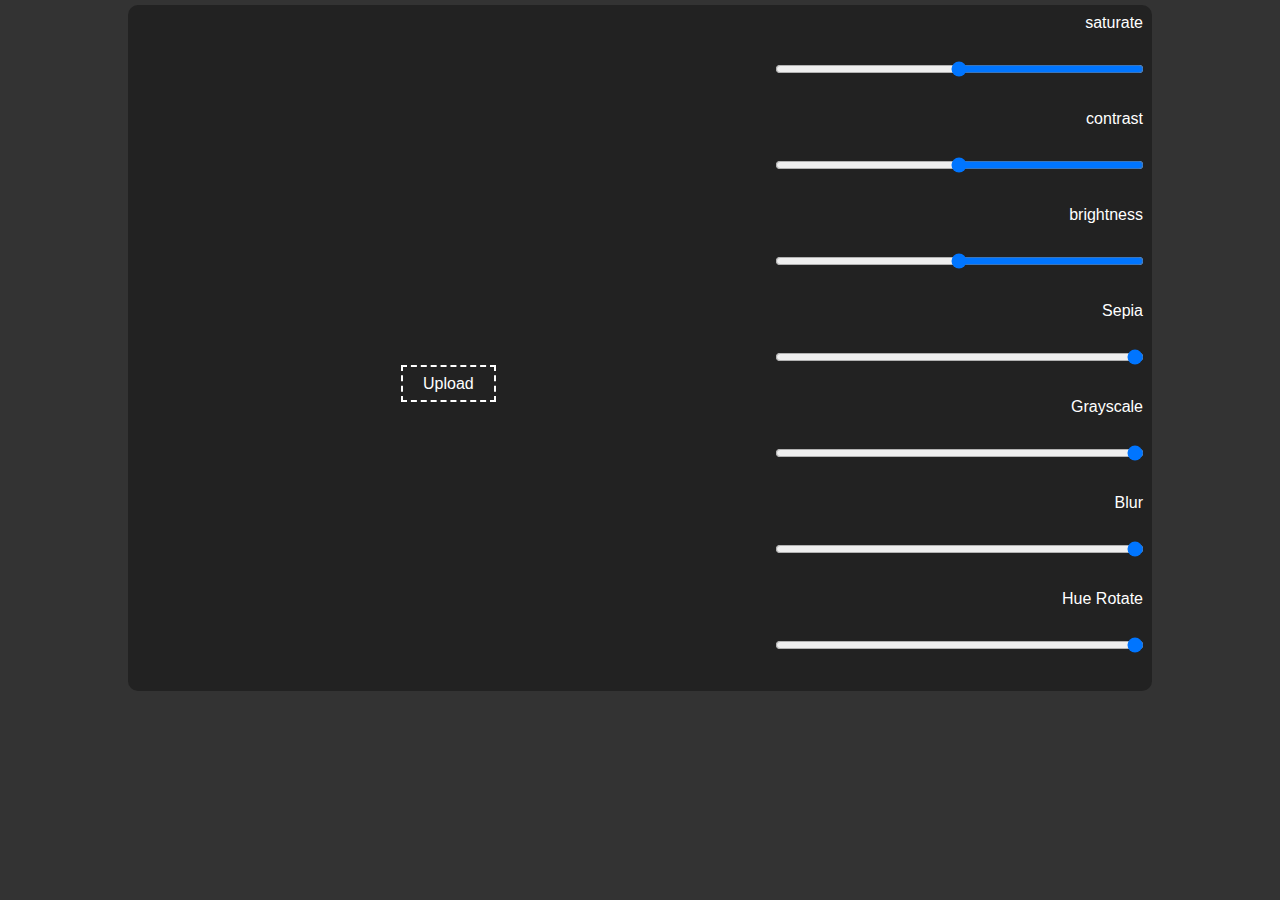
<file: Edit Photos Projects/index.html>
<!DOCTYPE html>
<html lang="en">
<head>
    <meta charset="UTF-8">
    <meta http-equiv="X-UA-Compatible" content="IE=edge">
    <meta name="viewport" content="width=device-width, initial-scale=1.0">
    <link rel="stylesheet" href="style/main.css">
    <title>Edit Photos</title>
</head>
<body>
    <div class="container">
        <div class="img">
            <div class="img_box">
                <img id="img">
            </div>
            <div class="upload">
                <label for="upload">Upload</label>
                <input type="file" id="upload">
            </div>
        </div>
        <div class="filter">
            <ul>
                <li>
                    <label for="saturate">saturate</label>
                    <input type="range" id="saturate" min="0" max="200" value="100">
                </li>
                <li>
                    <label for="contrast">contrast</label>
                    <input type="range" id="contrast" min="0" max="200" value="100">
                </li>
                <li>
                    <label for="brightness">brightness</label>
                    <input type="range" id="brightness" min="0" max="200" value="100">
                </li>
                <li>
                    <label for="sepia">Sepia</label>
                    <input type="range" id="sepia" min="0" max="200" value="0">
                </li>
                <li>
                    <label for="grayscale">Grayscale</label>
                    <input type="range" id="Grayscale" step="0.1" min="0" max="1" value="0">
                </li>
                <li>
                    <label for="blur">Blur</label>
                    <input type="range" id="Blur" step="0.1" min="0" max="1" value="0">
                </li>
                <li>
                    <label for="hue-rotate">Hue Rotate</label>
                    <input type="range" id="hue-rotate" step="0.1" min="0" max="1" value="0">
                </li>
                <li>
                    <a download="true" id="true">Download</a>
                    <span>Reset</span>
                </li>
            </ul>
        </div>
    </div>
    <script src="js/main.js"></script>
</body>
</html>
</file>
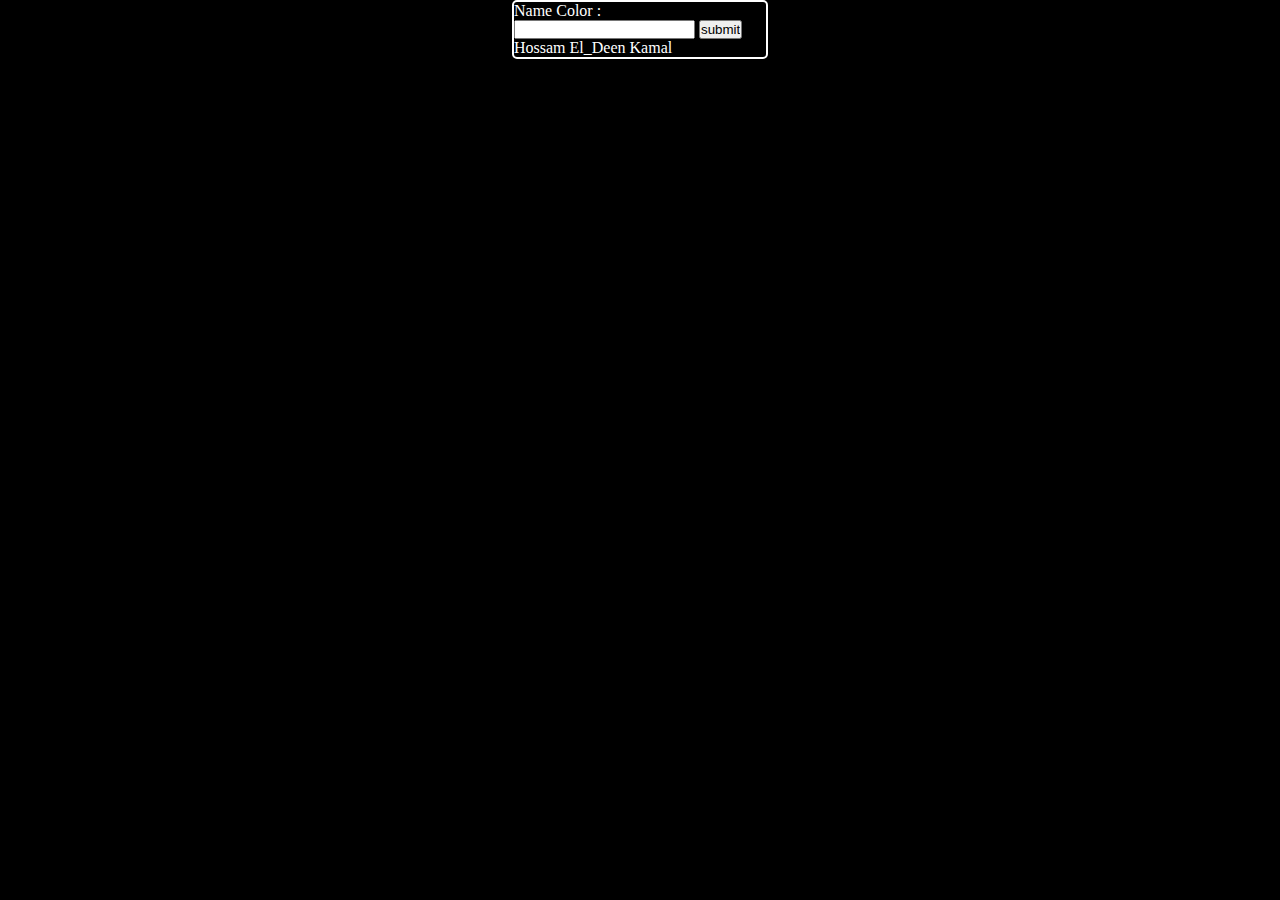
<file: GDSC/index.html>
<!DOCTYPE html>
<html lang="en">
<!-- start head taq  -->
<head>
    <meta charset="UTF-8">
    <meta name="viewport" content="width=device-width, initial-scale=1.0">
    <link rel="stylesheet" href="style.css">
    <title>Change Color</title>
</head>
<!-- end o head taq -->
<body>
    <header>
        <label for="name_color">Name Color : </label>
        <input type="text" id="name_color">
        <input type="submit" value="submit" onclick="changeColor()">
        <p id="p_to_change">Hossam El_Deen Kamal</p>
    </header>
    <script src="main.js"></script><!-- external js file-->
</body>
</html>
</file>
<file: Edit Photos Projects/style/main.css>
*{
    padding: 1px;
    margin: 1px;
    box-sizing: border-box;
    font-family: sans-serif;
}
body{
    background-color: #333;
    display: flex;
    justify-content: center;
}
.container{
    background-color: #222;
    width: 80vw;
    border-radius: 10px;
    display: grid;
    grid-template-columns: 5fr 3fr;

}
.img{
    display: flex;
    flex-direction: column;
    gap: 50px;
    justify-content: center;
    align-items: center;
}
.img img{
    max-width: 45vw;
    max-height: 60vh;
}
.upload input{
    display: none;
}
.upload label{
    color: white;
    padding: 8px 20px;
    border: 2px dashed white;
    cursor: pointer;
}
span:hover{
    cursor: pointer;
}
#true:hover{
    cursor: pointer;
}
.filter ul,
.filter ul li{
    display: flex;
    flex-direction: column;
    gap: 25px;
    direction: rtl;
}
.filter ul li label{
    color: white;
}
.filter ul li:last-child{
    flex-direction: row;
    justify-content: space-around;
}
.filter ul li a, span{
    color: white;
    padding: 10px;
    background: green;
}
@media only screen and (max-width: 600px) {
    .container{
        grid-template-columns: 1fr;
        gap: 50px;
    }
}
</file>
<file: GDSC/style.css>
*{
    padding: 0;
    margin: 0;
    box-sizing: border-box;
}
body{
    background-color: black;
    color: white;
    display: flex;
    justify-content: center;
}
header{
    width: 20%;
    border: 2px white solid;
    border-radius: 5px;
}
input{
    outline: none;
}
</file>
